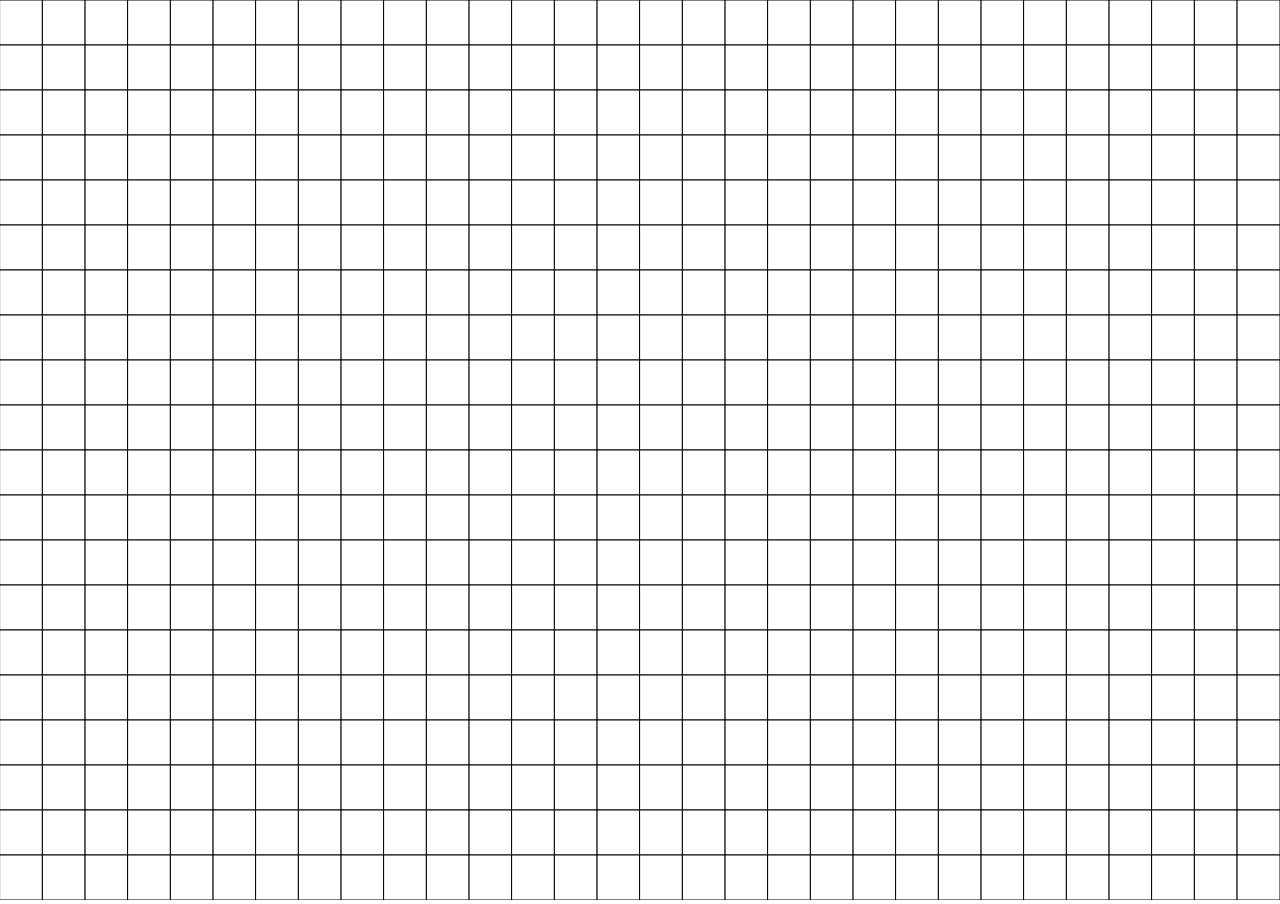
<file: 2D/index.html>
<!DOCTYPE html>
<html>
  <head>
    <meta name="viewport" width=device-width, initial-scale=1.0, maximum-scale=1.0, user-scalable=0>
    <link rel="stylesheet" href="css/fullscreenp5.css">

    <!-- Linking to the main p5.js library, which allows your code to use all of the p5 functions that we have learned. Using this version while developing your code allows p5 to provide more Friendly Error Messages when you mess something up...-->
    <script src="js/p5.js"></script>

    <!-- Once your project is working completely, you can comment out the link to p5.js above, and instead link to this minified version. The minified version takes less space, and turns off Friendly Error Messages. This increases the speed of your program quite dramatically in some cases. -->
    <!-- <script src="js/p5.min.js"></script> -->
    
    <!-- If you are going to use sound in your project, uncomment the line below this... -->
    <!-- <script src="js/p5.sound.min.js"></script> -->

    <!-- If you are going to use the collision detection library in your project, uncomment the line below this... -->
    <!-- <script src="js/p5.collide2d.min.js"></script> -->
  
    <!-- Link to the JS file you are writing your program in. If you are writing a very large project, you can split these up into multiple files and link to all of them here. -->
    <script src="sketch.js"></script>
  
  </head>
  <body>
  </body>
</html>
</file>
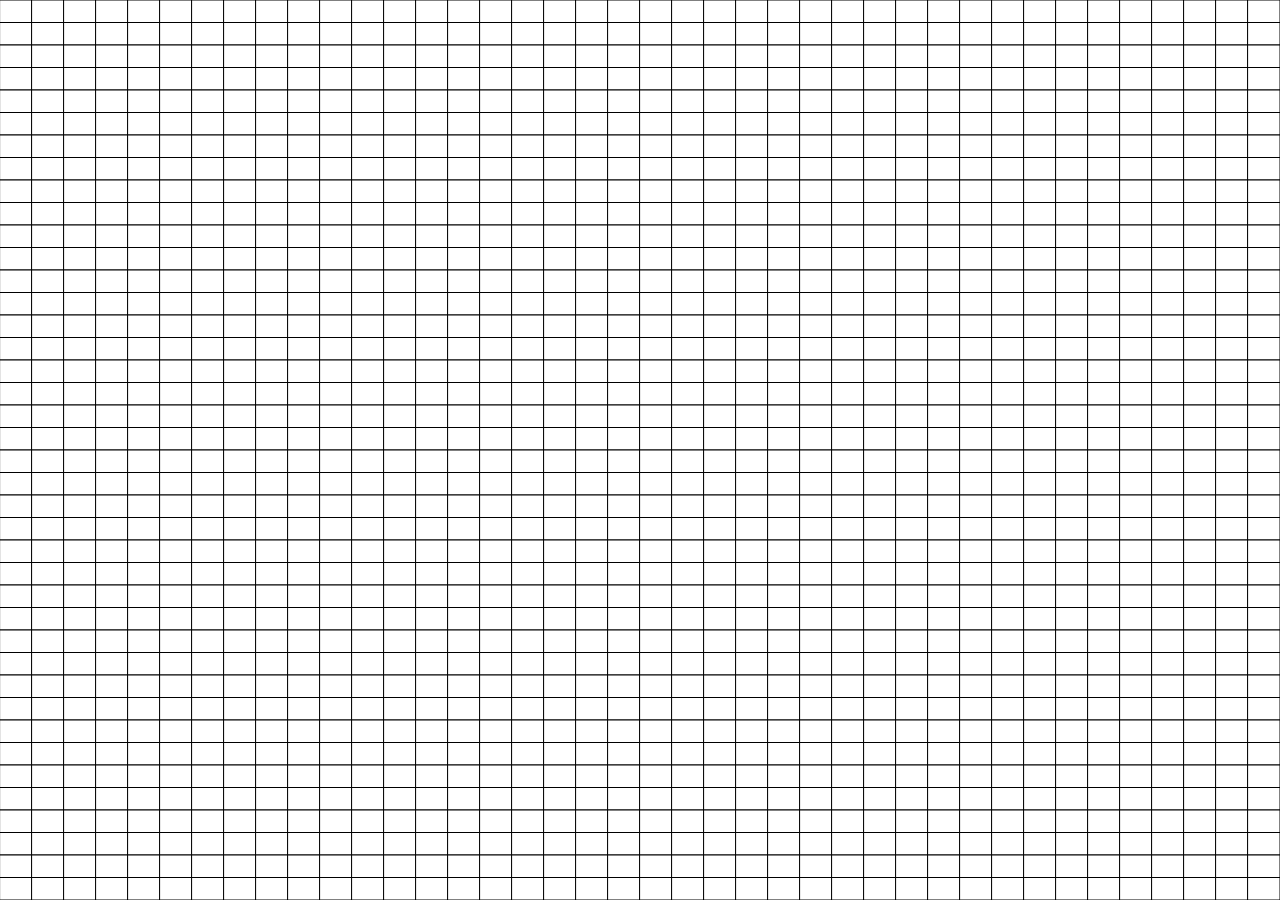
<file: game of life/index.html>
<!DOCTYPE html>
<html>
  <head>
    <meta name="viewport" width=device-width, initial-scale=1.0, maximum-scale=1.0, user-scalable=0>
    <link rel="stylesheet" href="css/fullscreenp5.css">

    <!-- Linking to the main p5.js library, which allows your code to use all of the p5 functions that we have learned. Using this version while developing your code allows p5 to provide more Friendly Error Messages when you mess something up...-->
    <script src="js/p5.js"></script>

    <!-- Once your project is working completely, you can comment out the link to p5.js above, and instead link to this minified version. The minified version takes less space, and turns off Friendly Error Messages. This increases the speed of your program quite dramatically in some cases. -->
    <!-- <script src="js/p5.min.js"></script> -->
    
    <!-- If you are going to use sound in your project, uncomment the line below this... -->
    <script src="js/p5.sound.min.js"></script>

    <!-- If you are going to use the collision detection library in your project, uncomment the line below this... -->
    <!-- <script src="js/p5.collide2d.min.js"></script> -->
  
    <!-- Link to the JS file you are writing your program in. If you are writing a very large project, you can split these up into multiple files and link to all of them here. -->
    <script src="sketch.js"></script>
  
  </head>
  <body>
  </body>
</html>
</file>
<file: 2D/css/fullscreenp5.css>
body, html {
    padding: 0;
    margin: 0;
    height: 100%;
    overflow: hidden;
}
::-webkit-scrollbar {
    display: none;
}
</file>
<file: game of life/css/fullscreenp5.css>
body, html {
    padding: 0;
    margin: 0;
    height: 100%;
    overflow: hidden;
}
::-webkit-scrollbar {
    display: none;
}
</file>
